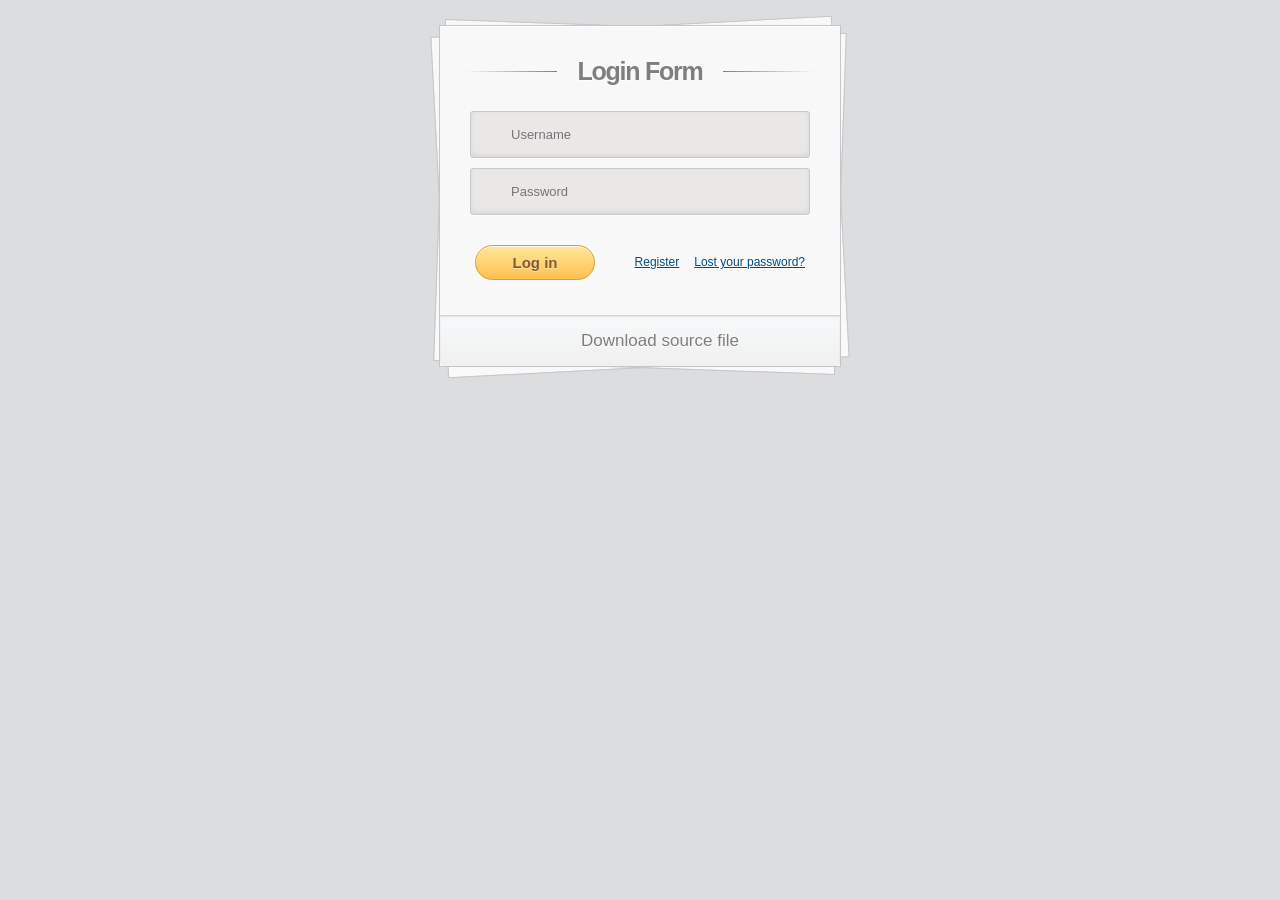
<file: assets/login/index.html>
<!DOCTYPE html>
<html >
  <head>
    <meta charset="UTF-8">
    <title>Login form using HTML5 and CSS3</title>
    
    
    
    
        <link rel="stylesheet" href="css/style.css">

    
    
    
    
  </head>

  <body>

    <body>
<div class="container">
	<section id="content">
		<form action="">
			<h1>Login Form</h1>
			<div>
				<input type="text" placeholder="Username" required="" id="username" />
			</div>
			<div>
				<input type="password" placeholder="Password" required="" id="password" />
			</div>
			<div>
				<input type="submit" value="Log in" />
				<a href="#">Lost your password?</a>
				<a href="#">Register</a>
			</div>
		</form><!-- form -->
		<div class="button">
			<a href="#">Download source file</a>
		</div><!-- button -->
	</section><!-- content -->
</div><!-- container -->
</body>
    
        <script src="js/index.js"></script>

    
    
  </body>
</html>
</file>
<file: assets/login/css/style.css>
body {
	background: #DCDDDF url(http://cssdeck.com/uploads/media/items/7/7AF2Qzt.png);
	color: #000;
	font: 14px Arial;
	margin: 0 auto;
	padding: 0;
	position: relative;
}
h1{ font-size:28px;}
h2{ font-size:26px;}
h3{ font-size:18px;}
h4{ font-size:16px;}
h5{ font-size:14px;}
h6{ font-size:12px;}
h1,h2,h3,h4,h5,h6{ color:#563D64;}
small{ font-size:10px;}
b, strong{ font-weight:bold;}
a{ text-decoration: none; }
a:hover{ text-decoration: underline; }
.left { float:left; }
.right { float:right; }
.alignleft { float: left; margin-right: 15px; }
.alignright { float: right; margin-left: 15px; }
.clearfix:after,
form:after {
	content: ".";
	display: block;
	height: 0;
	clear: both;
	visibility: hidden;
}
.container { margin: 25px auto; position: relative; width: 900px; }
#content {
	background: #f9f9f9;
	background: -moz-linear-gradient(top,  rgba(248,248,248,1) 0%, rgba(249,249,249,1) 100%);
	background: -webkit-linear-gradient(top,  rgba(248,248,248,1) 0%,rgba(249,249,249,1) 100%);
	background: -o-linear-gradient(top,  rgba(248,248,248,1) 0%,rgba(249,249,249,1) 100%);
	background: -ms-linear-gradient(top,  rgba(248,248,248,1) 0%,rgba(249,249,249,1) 100%);
	background: linear-gradient(top,  rgba(248,248,248,1) 0%,rgba(249,249,249,1) 100%);
	filter: progid:DXImageTransform.Microsoft.gradient( startColorstr='#f8f8f8', endColorstr='#f9f9f9',GradientType=0 );
	-webkit-box-shadow: 0 1px 0 #fff inset;
	-moz-box-shadow: 0 1px 0 #fff inset;
	-ms-box-shadow: 0 1px 0 #fff inset;
	-o-box-shadow: 0 1px 0 #fff inset;
	box-shadow: 0 1px 0 #fff inset;
	border: 1px solid #c4c6ca;
	margin: 0 auto;
	padding: 25px 0 0;
	position: relative;
	text-align: center;
	text-shadow: 0 1px 0 #fff;
	width: 400px;
}
#content h1 {
	color: #7E7E7E;
	font: bold 25px Helvetica, Arial, sans-serif;
	letter-spacing: -0.05em;
	line-height: 20px;
	margin: 10px 0 30px;
}
#content h1:before,
#content h1:after {
	content: "";
	height: 1px;
	position: absolute;
	top: 10px;
	width: 27%;
}
#content h1:after {
	background: rgb(126,126,126);
	background: -moz-linear-gradient(left,  rgba(126,126,126,1) 0%, rgba(255,255,255,1) 100%);
	background: -webkit-linear-gradient(left,  rgba(126,126,126,1) 0%,rgba(255,255,255,1) 100%);
	background: -o-linear-gradient(left,  rgba(126,126,126,1) 0%,rgba(255,255,255,1) 100%);
	background: -ms-linear-gradient(left,  rgba(126,126,126,1) 0%,rgba(255,255,255,1) 100%);
	background: linear-gradient(left,  rgba(126,126,126,1) 0%,rgba(255,255,255,1) 100%);
    right: 0;
}
#content h1:before {
	background: rgb(126,126,126);
	background: -moz-linear-gradient(right,  rgba(126,126,126,1) 0%, rgba(255,255,255,1) 100%);
	background: -webkit-linear-gradient(right,  rgba(126,126,126,1) 0%,rgba(255,255,255,1) 100%);
	background: -o-linear-gradient(right,  rgba(126,126,126,1) 0%,rgba(255,255,255,1) 100%);
	background: -ms-linear-gradient(right,  rgba(126,126,126,1) 0%,rgba(255,255,255,1) 100%);
	background: linear-gradient(right,  rgba(126,126,126,1) 0%,rgba(255,255,255,1) 100%);
    left: 0;
}
#content:after,
#content:before {
	background: #f9f9f9;
	background: -moz-linear-gradient(top,  rgba(248,248,248,1) 0%, rgba(249,249,249,1) 100%);
	background: -webkit-linear-gradient(top,  rgba(248,248,248,1) 0%,rgba(249,249,249,1) 100%);
	background: -o-linear-gradient(top,  rgba(248,248,248,1) 0%,rgba(249,249,249,1) 100%);
	background: -ms-linear-gradient(top,  rgba(248,248,248,1) 0%,rgba(249,249,249,1) 100%);
	background: linear-gradient(top,  rgba(248,248,248,1) 0%,rgba(249,249,249,1) 100%);
	filter: progid:DXImageTransform.Microsoft.gradient( startColorstr='#f8f8f8', endColorstr='#f9f9f9',GradientType=0 );
	border: 1px solid #c4c6ca;
	content: "";
	display: block;
	height: 100%;
	left: -1px;
	position: absolute;
	width: 100%;
}
#content:after {
	-webkit-transform: rotate(2deg);
	-moz-transform: rotate(2deg);
	-ms-transform: rotate(2deg);
	-o-transform: rotate(2deg);
	transform: rotate(2deg);
	top: 0;
	z-index: -1;
}
#content:before {
	-webkit-transform: rotate(-3deg);
	-moz-transform: rotate(-3deg);
	-ms-transform: rotate(-3deg);
	-o-transform: rotate(-3deg);
	transform: rotate(-3deg);
	top: 0;
	z-index: -2;
}
#content form { margin: 0 20px; position: relative }
#content form input[type="text"],
#content form input[type="password"] {
	-webkit-border-radius: 3px;
	-moz-border-radius: 3px;
	-ms-border-radius: 3px;
	-o-border-radius: 3px;
	border-radius: 3px;
	-webkit-box-shadow: 0 1px 0 #fff, 0 -2px 5px rgba(0,0,0,0.08) inset;
	-moz-box-shadow: 0 1px 0 #fff, 0 -2px 5px rgba(0,0,0,0.08) inset;
	-ms-box-shadow: 0 1px 0 #fff, 0 -2px 5px rgba(0,0,0,0.08) inset;
	-o-box-shadow: 0 1px 0 #fff, 0 -2px 5px rgba(0,0,0,0.08) inset;
	box-shadow: 0 1px 0 #fff, 0 -2px 5px rgba(0,0,0,0.08) inset;
	-webkit-transition: all 0.5s ease;
	-moz-transition: all 0.5s ease;
	-ms-transition: all 0.5s ease;
	-o-transition: all 0.5s ease;
	transition: all 0.5s ease;
	background: #eae7e7 url(http://cssdeck.com/uploads/media/items/8/8bcLQqF.png) no-repeat;
	border: 1px solid #c8c8c8;
	color: #777;
	font: 13px Helvetica, Arial, sans-serif;
	margin: 0 0 10px;
	padding: 15px 10px 15px 40px;
	width: 80%;
}
#content form input[type="text"]:focus,
#content form input[type="password"]:focus {
	-webkit-box-shadow: 0 0 2px #ed1c24 inset;
	-moz-box-shadow: 0 0 2px #ed1c24 inset;
	-ms-box-shadow: 0 0 2px #ed1c24 inset;
	-o-box-shadow: 0 0 2px #ed1c24 inset;
	box-shadow: 0 0 2px #ed1c24 inset;
	background-color: #fff;
	border: 1px solid #ed1c24;
	outline: none;
}
#username { background-position: 10px 10px !important }
#password { background-position: 10px -53px !important }
#content form input[type="submit"] {
	background: rgb(254,231,154);
	background: -moz-linear-gradient(top,  rgba(254,231,154,1) 0%, rgba(254,193,81,1) 100%);
	background: -webkit-linear-gradient(top,  rgba(254,231,154,1) 0%,rgba(254,193,81,1) 100%);
	background: -o-linear-gradient(top,  rgba(254,231,154,1) 0%,rgba(254,193,81,1) 100%);
	background: -ms-linear-gradient(top,  rgba(254,231,154,1) 0%,rgba(254,193,81,1) 100%);
	background: linear-gradient(top,  rgba(254,231,154,1) 0%,rgba(254,193,81,1) 100%);
	filter: progid:DXImageTransform.Microsoft.gradient( startColorstr='#fee79a', endColorstr='#fec151',GradientType=0 );
	-webkit-border-radius: 30px;
	-moz-border-radius: 30px;
	-ms-border-radius: 30px;
	-o-border-radius: 30px;
	border-radius: 30px;
	-webkit-box-shadow: 0 1px 0 rgba(255,255,255,0.8) inset;
	-moz-box-shadow: 0 1px 0 rgba(255,255,255,0.8) inset;
	-ms-box-shadow: 0 1px 0 rgba(255,255,255,0.8) inset;
	-o-box-shadow: 0 1px 0 rgba(255,255,255,0.8) inset;
	box-shadow: 0 1px 0 rgba(255,255,255,0.8) inset;
	border: 1px solid #D69E31;
	color: #85592e;
	cursor: pointer;
	float: left;
	font: bold 15px Helvetica, Arial, sans-serif;
	height: 35px;
	margin: 20px 0 35px 15px;
	position: relative;
	text-shadow: 0 1px 0 rgba(255,255,255,0.5);
	width: 120px;
}
#content form input[type="submit"]:hover {
	background: rgb(254,193,81);
	background: -moz-linear-gradient(top,  rgba(254,193,81,1) 0%, rgba(254,231,154,1) 100%);
	background: -webkit-linear-gradient(top,  rgba(254,193,81,1) 0%,rgba(254,231,154,1) 100%);
	background: -o-linear-gradient(top,  rgba(254,193,81,1) 0%,rgba(254,231,154,1) 100%);
	background: -ms-linear-gradient(top,  rgba(254,193,81,1) 0%,rgba(254,231,154,1) 100%);
	background: linear-gradient(top,  rgba(254,193,81,1) 0%,rgba(254,231,154,1) 100%);
	filter: progid:DXImageTransform.Microsoft.gradient( startColorstr='#fec151', endColorstr='#fee79a',GradientType=0 );
}
#content form div a {
	color: #004a80;
    float: right;
    font-size: 12px;
    margin: 30px 15px 0 0;
    text-decoration: underline;
}
.button {
	background: rgb(247,249,250);
	background: -moz-linear-gradient(top,  rgba(247,249,250,1) 0%, rgba(240,240,240,1) 100%);
	background: -webkit-linear-gradient(top,  rgba(247,249,250,1) 0%,rgba(240,240,240,1) 100%);
	background: -o-linear-gradient(top,  rgba(247,249,250,1) 0%,rgba(240,240,240,1) 100%);
	background: -ms-linear-gradient(top,  rgba(247,249,250,1) 0%,rgba(240,240,240,1) 100%);
	background: linear-gradient(top,  rgba(247,249,250,1) 0%,rgba(240,240,240,1) 100%);
	filter: progid:DXImageTransform.Microsoft.gradient( startColorstr='#f7f9fa', endColorstr='#f0f0f0',GradientType=0 );
	-webkit-box-shadow: 0 1px 2px rgba(0,0,0,0.1) inset;
	-moz-box-shadow: 0 1px 2px rgba(0,0,0,0.1) inset;
	-ms-box-shadow: 0 1px 2px rgba(0,0,0,0.1) inset;
	-o-box-shadow: 0 1px 2px rgba(0,0,0,0.1) inset;
	box-shadow: 0 1px 2px rgba(0,0,0,0.1) inset;
	-webkit-border-radius: 0 0 5px 5px;
	-moz-border-radius: 0 0 5px 5px;
	-o-border-radius: 0 0 5px 5px;
	-ms-border-radius: 0 0 5px 5px;
	border-radius: 0 0 5px 5px;
	border-top: 1px solid #CFD5D9;
	padding: 15px 0;
}
.button a {
	background: url(http://cssdeck.com/uploads/media/items/8/8bcLQqF.png) 0 -112px no-repeat;
	color: #7E7E7E;
	font-size: 17px;
	padding: 2px 0 2px 40px;
	text-decoration: none;
	-webkit-transition: all 0.3s ease;
	-moz-transition: all 0.3s ease;
	-ms-transition: all 0.3s ease;
	-o-transition: all 0.3s ease;
	transition: all 0.3s ease;
}
.button a:hover {
	background-position: 0 -135px;
	color: #00aeef;
}
</file>
